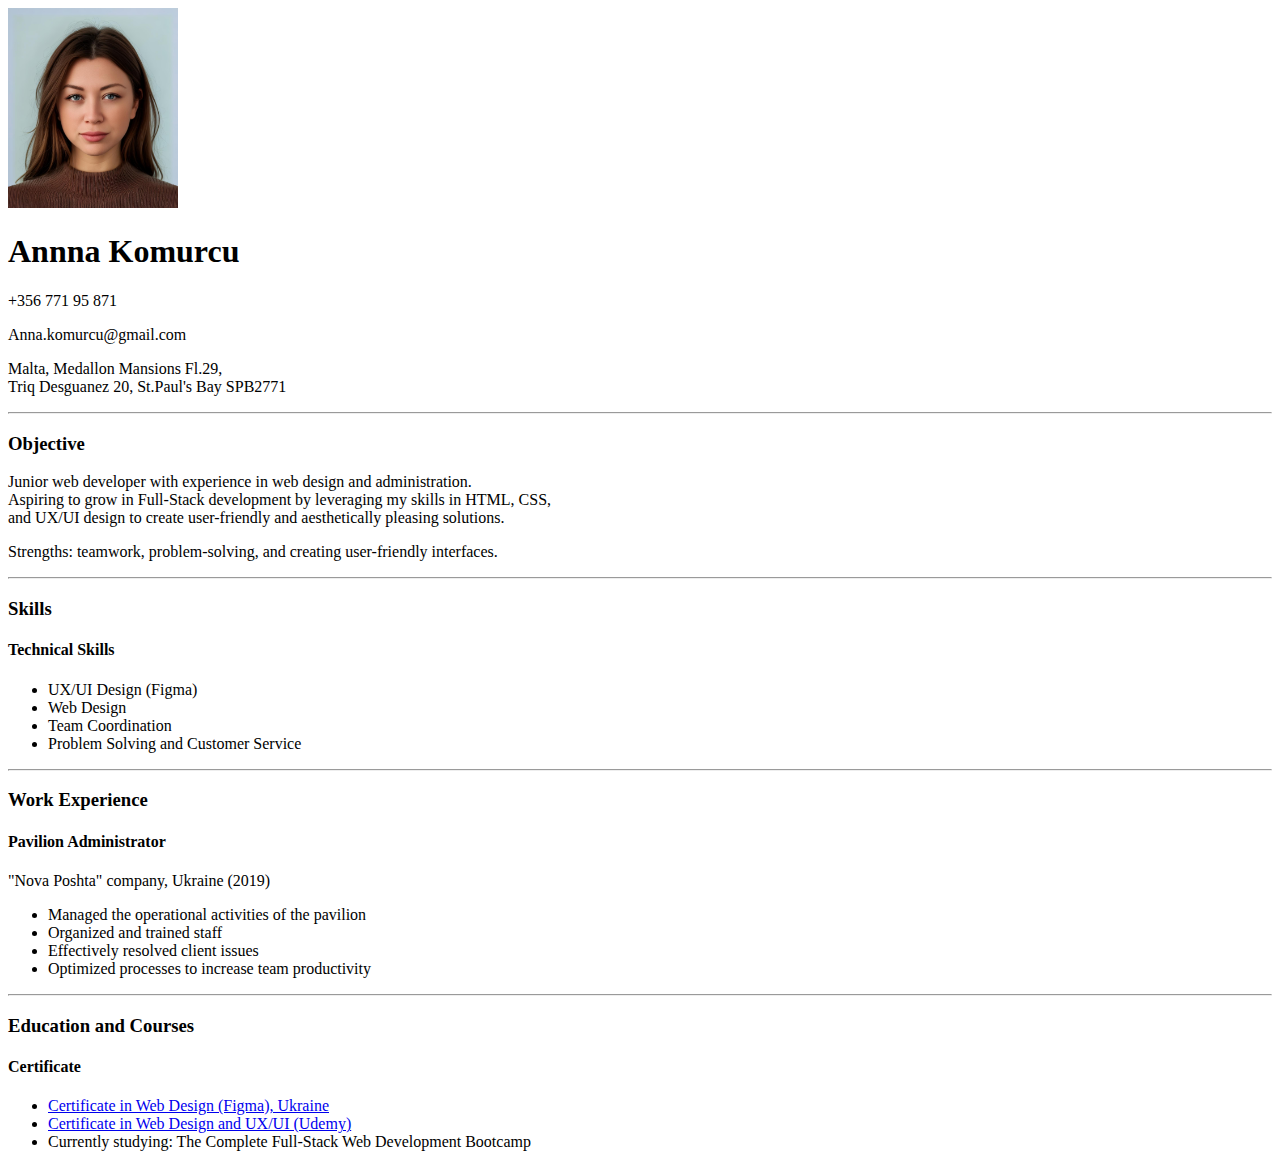
<file: Resume/index.html>
<!DOCTYPE html>
<html lang="en">
<head>
    <meta charset="UTF-8">
    <meta name="viewport" content="width=device-width, initial-scale=1.0">
    <title>Resume Anna Komurcu</title>

</head>
<body>

    <img src="./image/WhatsApp Image 2025-02-14 at 06.56.20.jpeg" height="200" alt="">

    <h1>Annna Komurcu</h1>
    <p>+356 771 95 871</p>
    <p>Anna.komurcu@gmail.com</p>
    <p>Malta, Medallon Mansions Fl.29,<br> Triq Desguanez 20, St.Paul's Bay SPB2771</p>
    <hr>

    <h3>Objective</h3>
    <p>Junior web developer with experience in web design and administration.<br> Aspiring to grow in Full-Stack development by leveraging my skills in HTML, CSS,<br> and UX/UI design to create user-friendly and aesthetically pleasing solutions.</p>
    <p>Strengths: teamwork, problem-solving, and creating user-friendly interfaces. </p>

    <hr>

    <h3>Skills</h3>
    <h4>Technical Skills</h4>
    <ul>
        <li>UX/UI Design (Figma)</li>
        <li>Web Design</li>
        <li>Team Coordination</li>
        <li>Problem Solving and Customer Service</li>

    </ul>
    <hr>
    <h3>Work Experience</h3>
    <h4>Pavilion Administrator</h4>
    <p>"Nova Poshta" company, Ukraine (2019)</p>
    <ul>
        <li>Managed the operational activities of the pavilion</li>
        <li>Organized and trained staff </li>
        <li>Effectively resolved client issues</li>
        <li>Optimized processes to increase team productivity</li>

    </ul>
    <hr>

    <h3>Education and Courses</h3>
    <h4>Certificate</h4>
    
    <ul>
        <li><a href="./Certificate/certificate_ukraine.html">Certificate in Web Design (Figma), Ukraine</a></li>

        <li><a href="./Certificate/certificate_udeme.html">Certificate in Web Design and UX/UI (Udemy)</a></li>

        <li>Currently studying: The Complete Full-Stack Web Development Bootcamp</li>

    </ul>

    
    


        


</body>
</html>
</file>
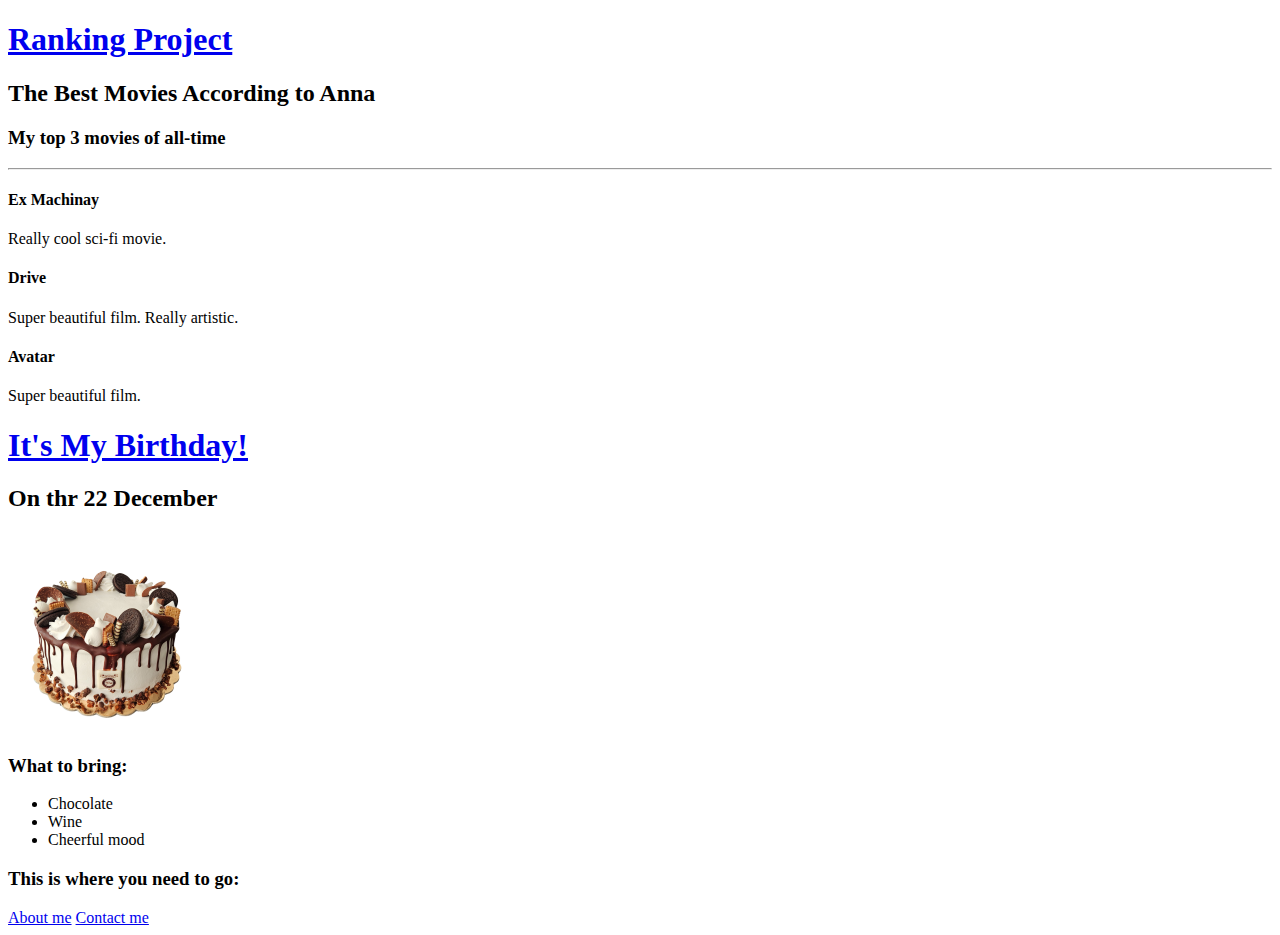
<file: Udeme_hw_1/index.html>
<!DOCTYPE html>
<html lang="en">
<head>
    <meta charset="UTF-8">
    <meta name="viewport" content="width=device-width, initial-scale=1.0">
    <title>Document</title>
</head>
<body>

    <h1><a href="./public/movies.html"> Ranking Project</a></h1>
    <h2>The Best Movies According to Anna</h2>
    <h3>My top 3 movies of all-time</h3>
    <hr>

    <h4>Ex Machinay</h4>
    <p>Really cool sci-fi movie.</p>

    <h4>Drive</h4>
    <p>Super beautiful film. Really artistic.</p>

    <h4>Avatar</h4>
    <p>Super beautiful film.</p>




    <h1><a href="./public/birthday.html"> It's My Birthday! </a></h1>
    <h2>On thr 22 December</h2>
    <img src="./Assets/tort-z-polewa-czekoladowa12.png" height="200" alt="chocolate cake">
    <h3>What to bring:</h3>
    <ul>
        <li>Chocolate</li>
        <li>Wine</li>
        <li>Cheerful mood</li>
    </ul>

    <h3>This is where you need to go:</h3>

    <a href="./public/about_me.html">About me</a>
    <a href="./public/contact_me.html">Contact me</a>


</body>
</html>
</file>
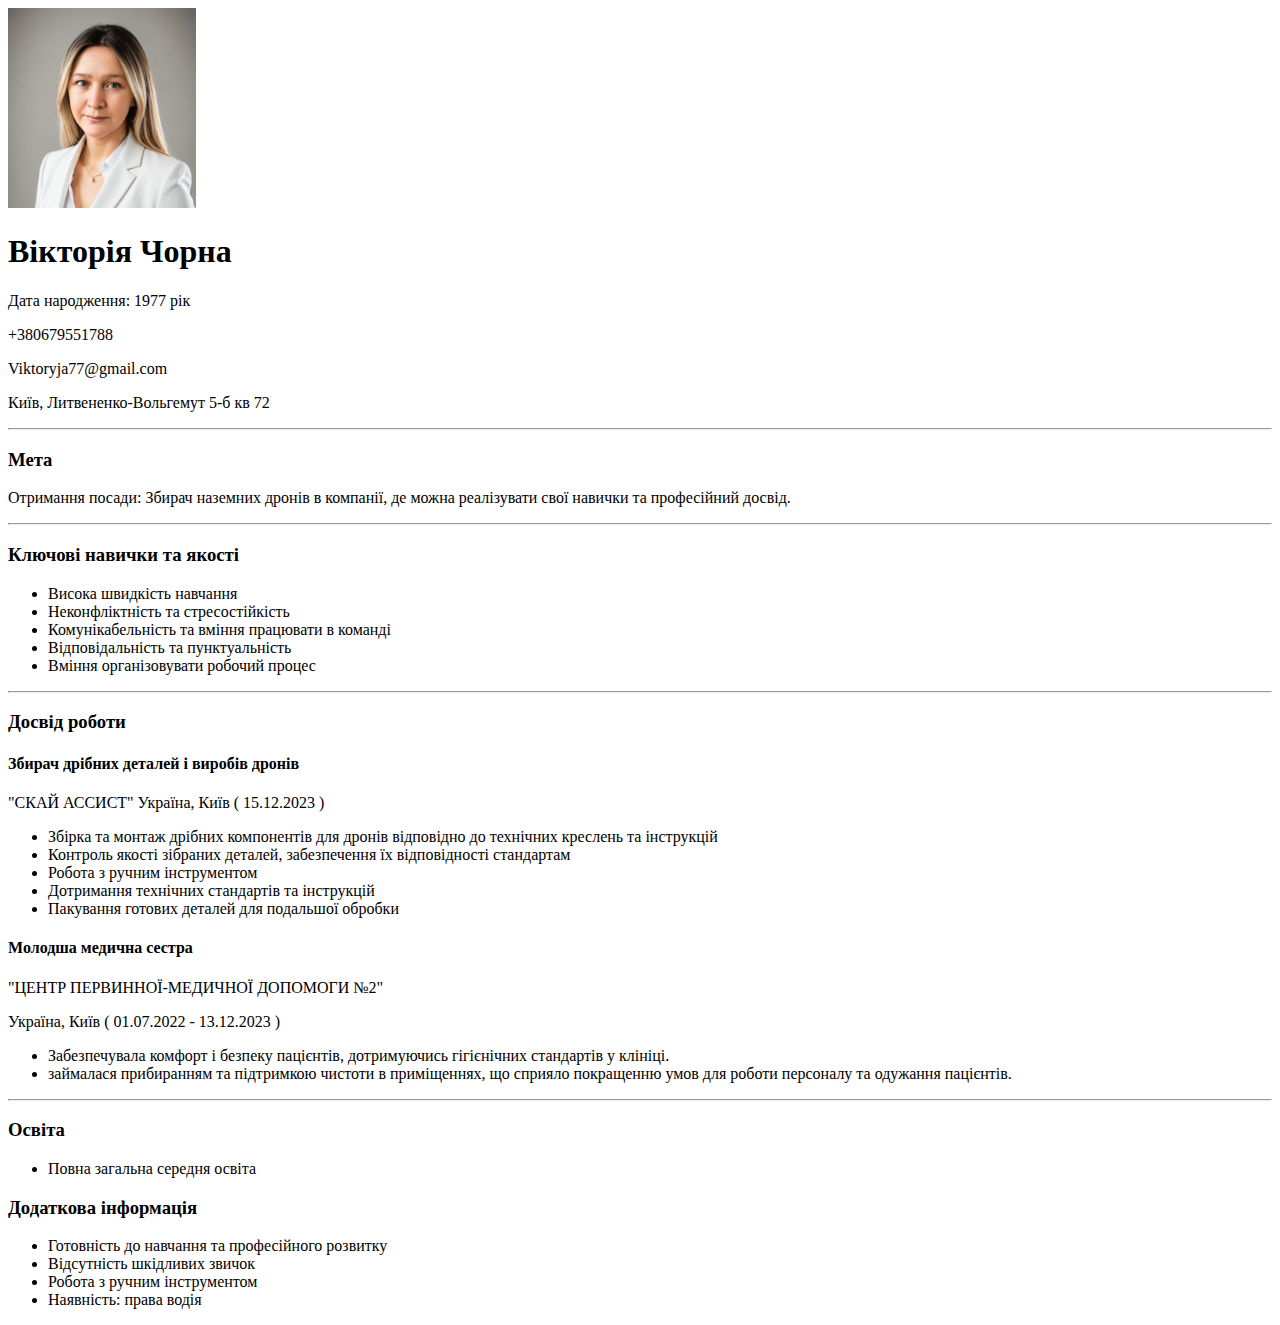
<file: Viktoriia_Chorna_SV/Вікторія_Чорна.html>
<!DOCTYPE html>
<html lang="en">
<head>
    <meta charset="UTF-8">
    <meta name="viewport" content="width=device-width, initial-scale=1.0">
    <title>Вікторія Чорна</title>

</head>
<body>

    <img src="./WhatsApp Image 2025-03-05 at 13.27.04.jpeg" height="200" alt="http://127.0.0.1:5500/%D0%92%D1%96%D0%BA%D1%82%D0%BE%D1%80%D1%96%D1%8F%20%D0%A7%D0%BE%D1%80%D0%BD%D0%B0.html">

    <h1>Вікторія Чорна</h1>
    <p>Дата народження: 1977 рік</p>
    <p>+380679551788</p>
    <p>Viktoryja77@gmail.com</p>
    <p>Київ, Литвененко-Вольгемут 5-б  кв 72</p>
    <hr>

    <h3>Мета</h3>
    <p>Отримання посади: Збирач наземних дронів в компанії, де можна реалізувати свої навички та професійний досвід. </p>

    <hr>

    <h3>Ключові навички та якості</h3>
    
    <ul>
        <li>Висока швидкість навчання</li>
        <li>Неконфліктність та стресостійкість</li>
        <li>Комунікабельність та вміння працювати в команді</li>
        <li>Відповідальність та пунктуальність</li>
        <li>Вміння організовувати робочий процес</li>
    </ul>


    <hr>

    <h3>Досвід роботи</h3>
    <h4>Збирач дрібних деталей і виробів дронів</h4>
    <p>"СКАЙ АССИСТ" Україна, Київ ( 15.12.2023 )</p>
    
    <ul>
        <li>Збірка та монтаж дрібних компонентів для дронів відповідно до технічних креслень та інструкцій</li>
        <li>Контроль якості зібраних деталей, забезпечення їх відповідності стандартам </li>
        <li>Робота з ручним інструментом</li>
        <li>Дотримання технічних стандартів та інструкцій</li>
        <li>Пакування готових деталей для подальшої обробки</li>

    </ul>

    <h4>Молодша медична сестра</h4>
    <p>"ЦЕНТР ПЕРВИННОЇ-МЕДИЧНОЇ ДОПОМОГИ №2"</p>
    <p>Україна, Київ ( 01.07.2022 - 13.12.2023 )</p>
    
    <ul>
        <li>Забезпечувала комфорт і безпеку пацієнтів, дотримуючись гігієнічних стандартів у клініці.</li>
        <li>займалася прибиранням та підтримкою чистоти в приміщеннях, що сприяло покращенню умов для роботи персоналу та одужання пацієнтів.</li>
       

    </ul>
    <hr>

    <h3>Освіта</h3>
    <ul>
        <li>Повна загальна середня освіта</li>
    </ul>

    
    <h3>Додаткова інформація</h3>
    
    <ul>
        <li>Готовність до навчання та професійного розвитку</li>
        <li>Відсутність шкідливих звичок </li>
        <li>Робота з ручним інструментом</li>
        <li>Наявність: правa водія</li>
    </ul>


</body>
</html>
</file>
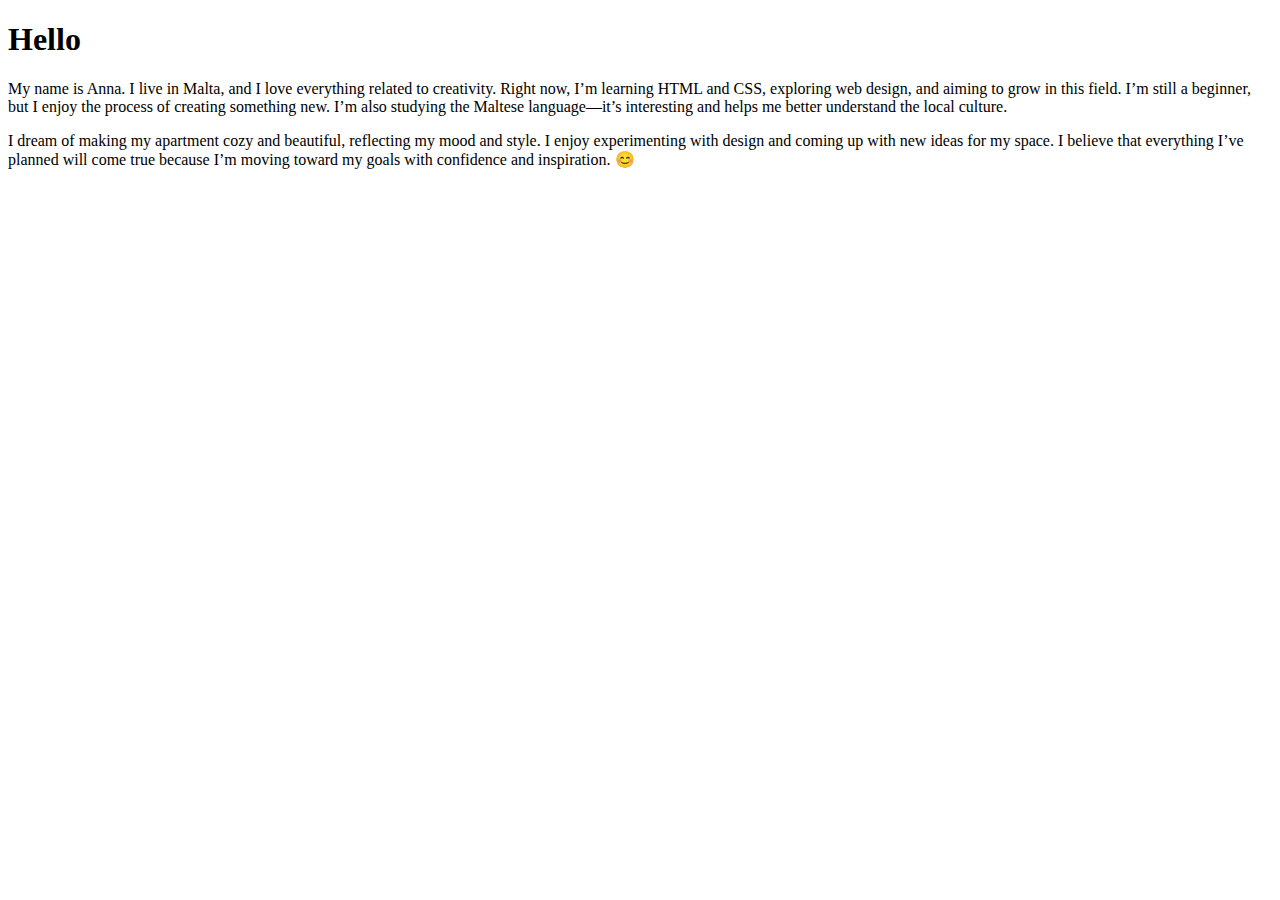
<file: Udeme_hw_1/public/about_me.html>
<!DOCTYPE html>
<html lang="en">
<head>
    <meta charset="UTF-8">
    <meta name="viewport" content="width=device-width, initial-scale=1.0">
    <title>About me</title>
</head>
<body>
    <h1>Hello</h1>
    <p>My name is Anna. I live in Malta, and I love everything related to creativity. Right now, I’m learning HTML and CSS, exploring web design, and aiming to grow in this field. I’m still a beginner, but I enjoy the process of creating something new. I’m also studying the Maltese language—it’s interesting and helps me better understand the local culture.</p>

    <p>I dream of making my apartment cozy and beautiful, reflecting my mood and style. I enjoy experimenting with design and coming up with new ideas for my space. I believe that everything I’ve planned will come true because I’m moving toward my goals with confidence and inspiration. 😊</p>
    
</body>
</html>
</file>
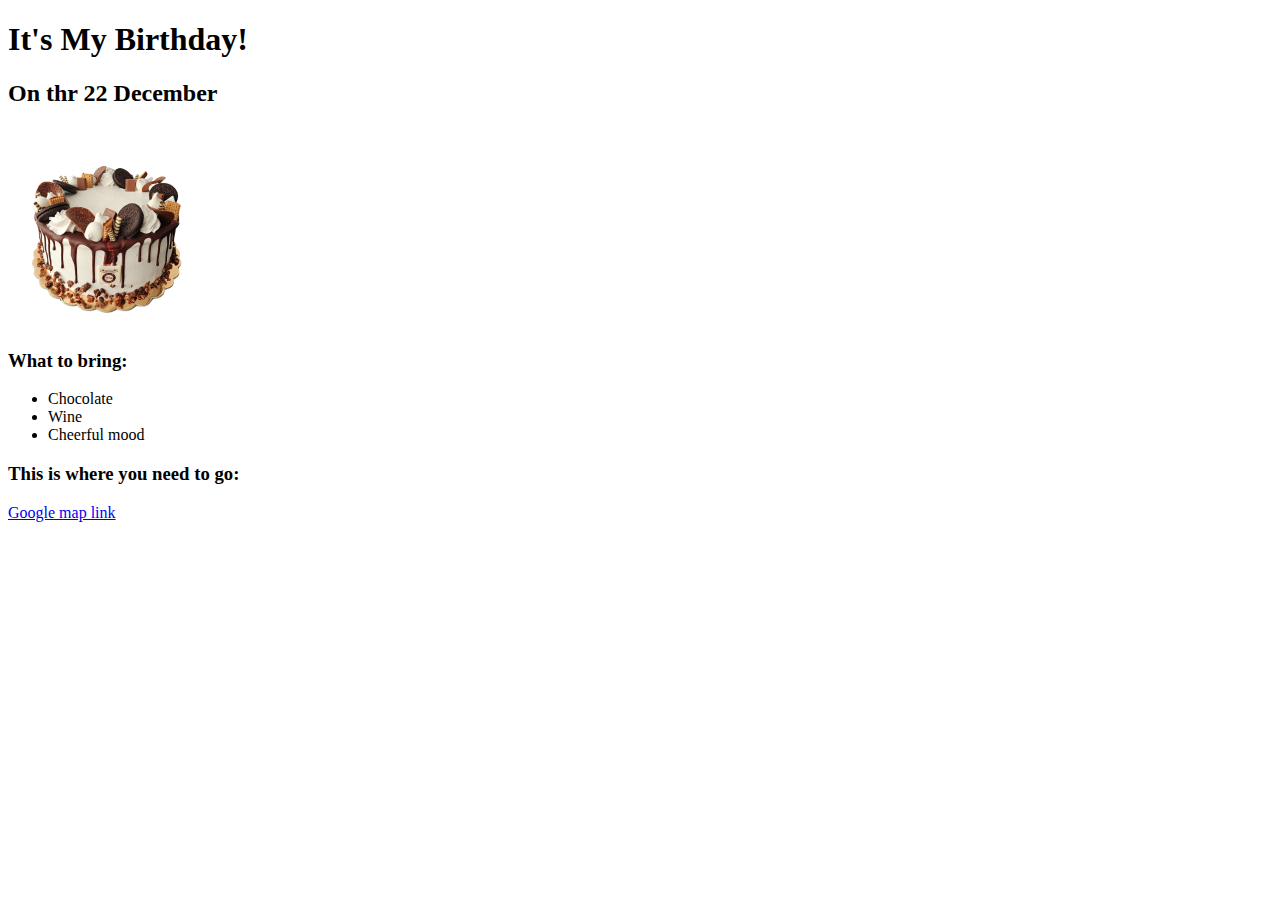
<file: Udeme_hw_1/public/birthday.html>
<!DOCTYPE html>
<html lang="en">
<head>
    <meta charset="UTF-8">
    <meta name="viewport" content="width=device-width, initial-scale=1.0">
    <title>My Birthday</title>
</head>
<body>
    <h1>It's My Birthday!</h1>
    <h2>On thr 22 December</h2>
    
    <img src="../Assets/tort-z-polewa-czekoladowa12.png" height="200" alt="chocolate cake">
    <h3>What to bring:</h3>
    <ul>
        <li>Chocolate</li>
        <li>Wine</li>
        <li>Cheerful mood</li>
    </ul>

    <h3>This is where you need to go:</h3>
    <a href="https://www.google.com/maps/place/St+Paul's+Bay/@35.9357388,14.3578971,13z/data=!3m1!4b1!4m6!3m5!1s0x130e4e698d84e505:0x600c991898dd0537!8m2!3d35.9483408!4d14.4109413!16zL20vMDR2ZjB5?entry=ttu&g_ep=EgoyMDI1MDIxMS4wIKXMDSoASAFQAw%3D%3D">Google map link</a>
</body>
</html>
</file>
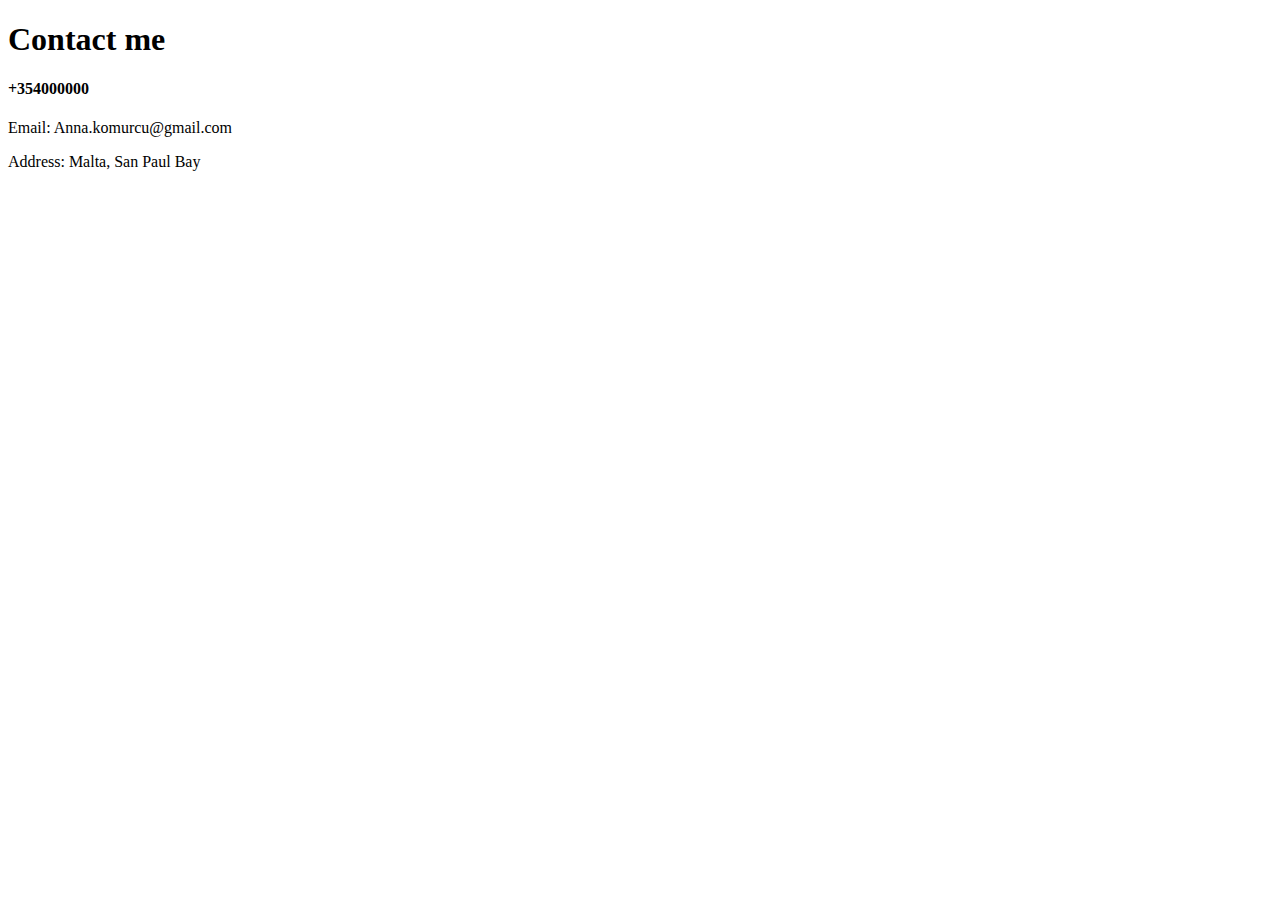
<file: Udeme_hw_1/public/contact_me.html>
<!DOCTYPE html>
<html lang="en">
<head>
    <meta charset="UTF-8">
    <meta name="viewport" content="width=device-width, initial-scale=1.0">
    <title>Document</title>
</head>
<body>
    <h1>Contact me</h1>
    <h4>+354000000</h4>
    <p>Email: Anna.komurcu@gmail.com</p>

    <p>Address: Malta, San Paul Bay</p>
</body>
</html>
</file>
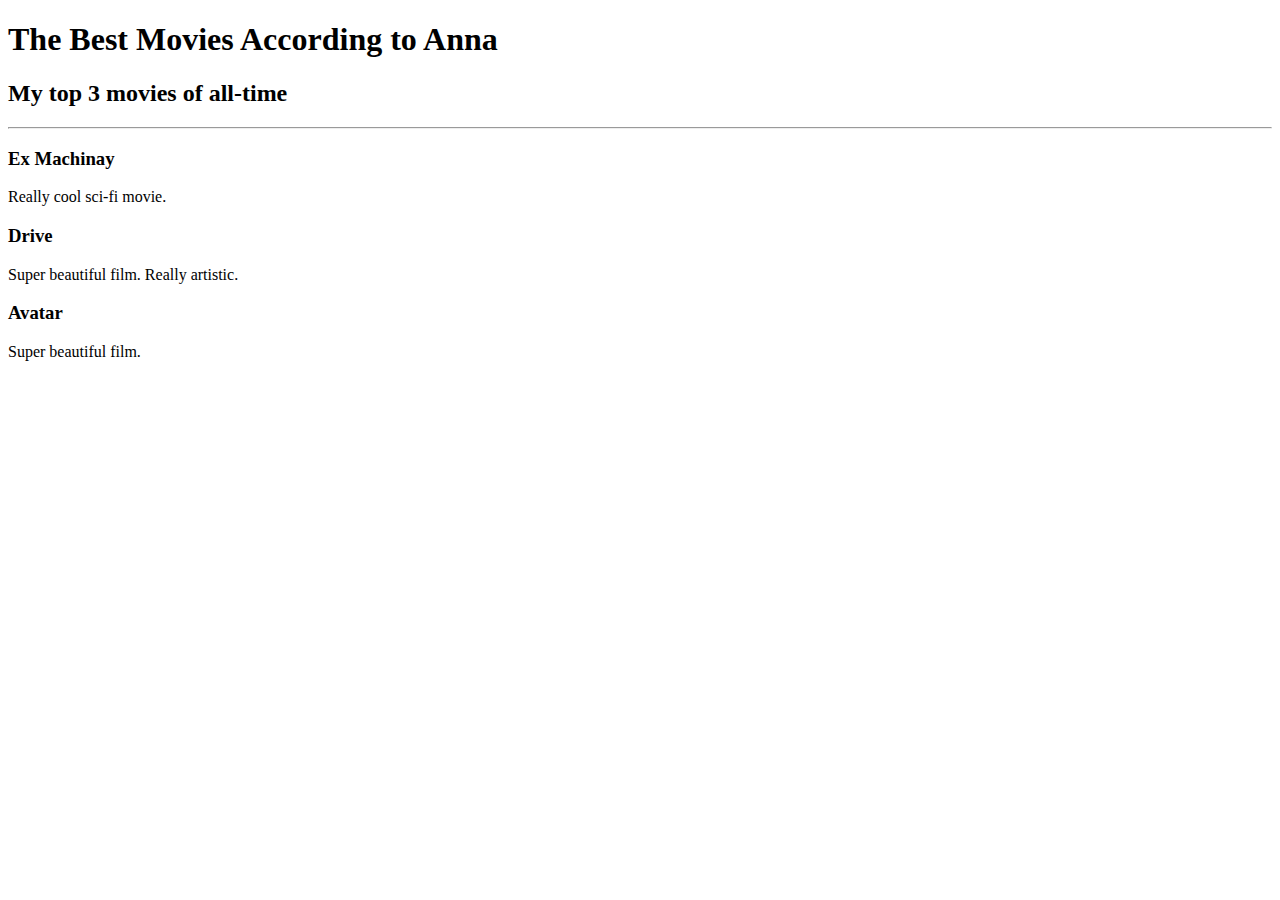
<file: Udeme_hw_1/public/movies.html>
<!DOCTYPE html>
<html lang="en">
<head>
    <meta charset="UTF-8">
    <meta name="viewport" content="width=device-width, initial-scale=1.0">
    <title>Movies</title>
</head>
<body>
    
    <h1>The Best Movies According to Anna</h1>
    <h2>My top 3 movies of all-time</h2>
    <hr>

    <h3>Ex Machinay</h3>
    <p>Really cool sci-fi movie.</p>

    <h3>Drive</h3>
    <p>Super beautiful film. Really artistic.</p>

    <h3>Avatar</h3>
    <p>Super beautiful film.</p>



</body>
</html>
</file>
